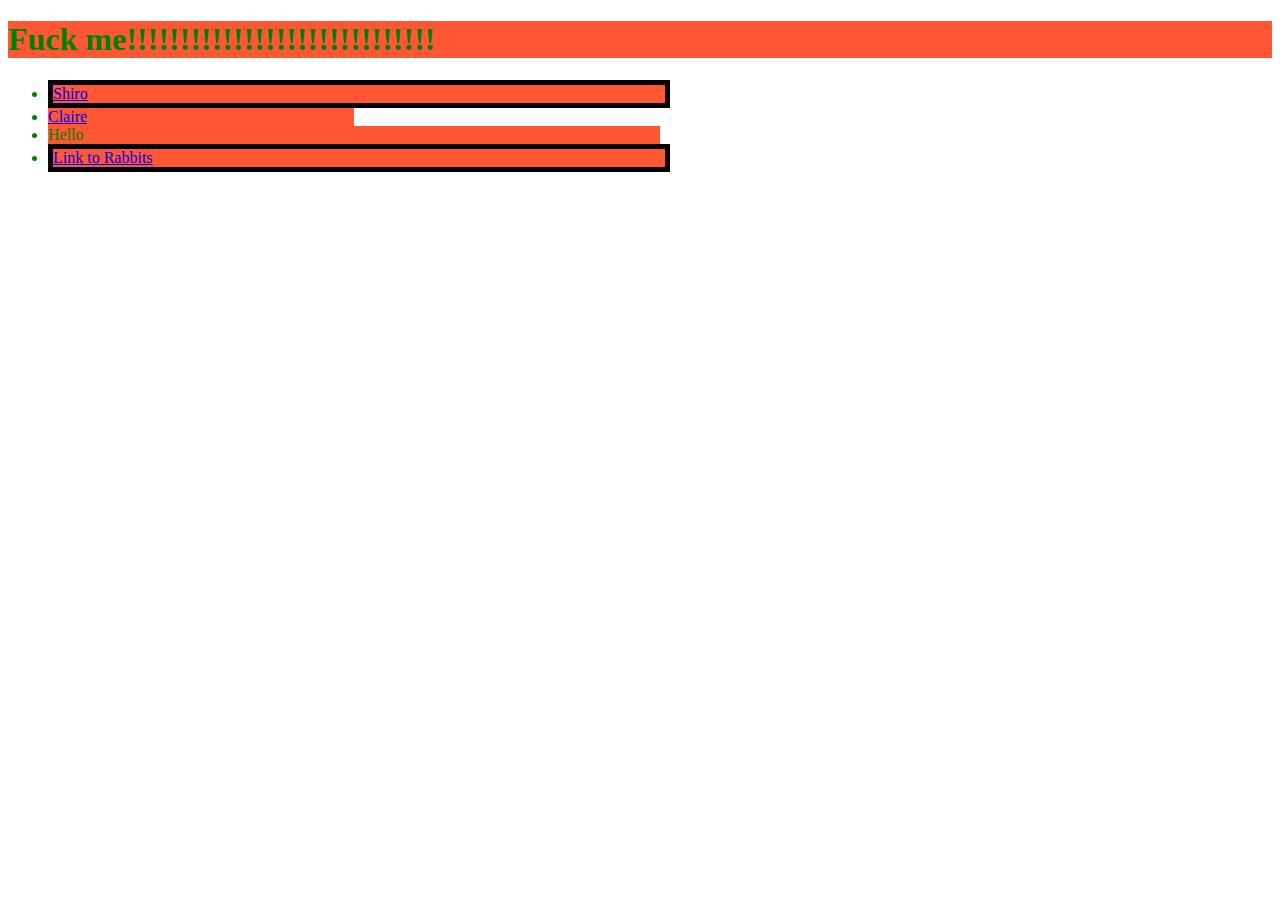
<file: index.html>
<!DOCTYPE html>
<html lang="en">
<head>
    <meta charset="UTF-8">
    <meta name="viewport" content="width=device-width, initial-scale=1.0">
    <meta http-equiv="X-UA-Compatible" content="ie=edge">
    <title>Shiro is Eds dog</title>
    <link rel="stylesheet" href="styles/styles.css">
</head>
<body>
        <h1 class="width100">Fuck me!!!!!!!!!!!!!!!!!!!!!!!!!!!!!</h1>
    <ul>
        <li class="width50" id="best">
                <a href="html/Shiro-is-super-cool.html">Shiro</a>
        </li>
        <li class="width25">
            <a href="html/Claire-is-also-kinda-cool-too.html">Claire</a>
        </li>     
        <li class="width50">
            Hello
        </li>
        <li class="width50" id="best">
                <a href="http://ittybittybunnies.tumblr.com/">Link to Rabbits</a>
        </li>
    </ul>
    <!-- Well don't fuck me, seriously speaking
    -->
</body>
</html>

<!--
    git hub
-->
</file>
<file: styles/styles.css>
/*
This is comment ,,,style="color:white;background-color: #FF5733;"
Selector:
    Element selecter: name of element(h1,li,)
    Class selecter: .name of class
    ID selecter: #ID
*/
h1,li {
    color: green;
    background-color: #FF5733;
}
.width100 {
    width:100%;
}
.width50 {
    width:50%;
}
.width25 {
    width:25%;
}
#best {
    border: 5px solid;
    border-color: black;
}
</file>
